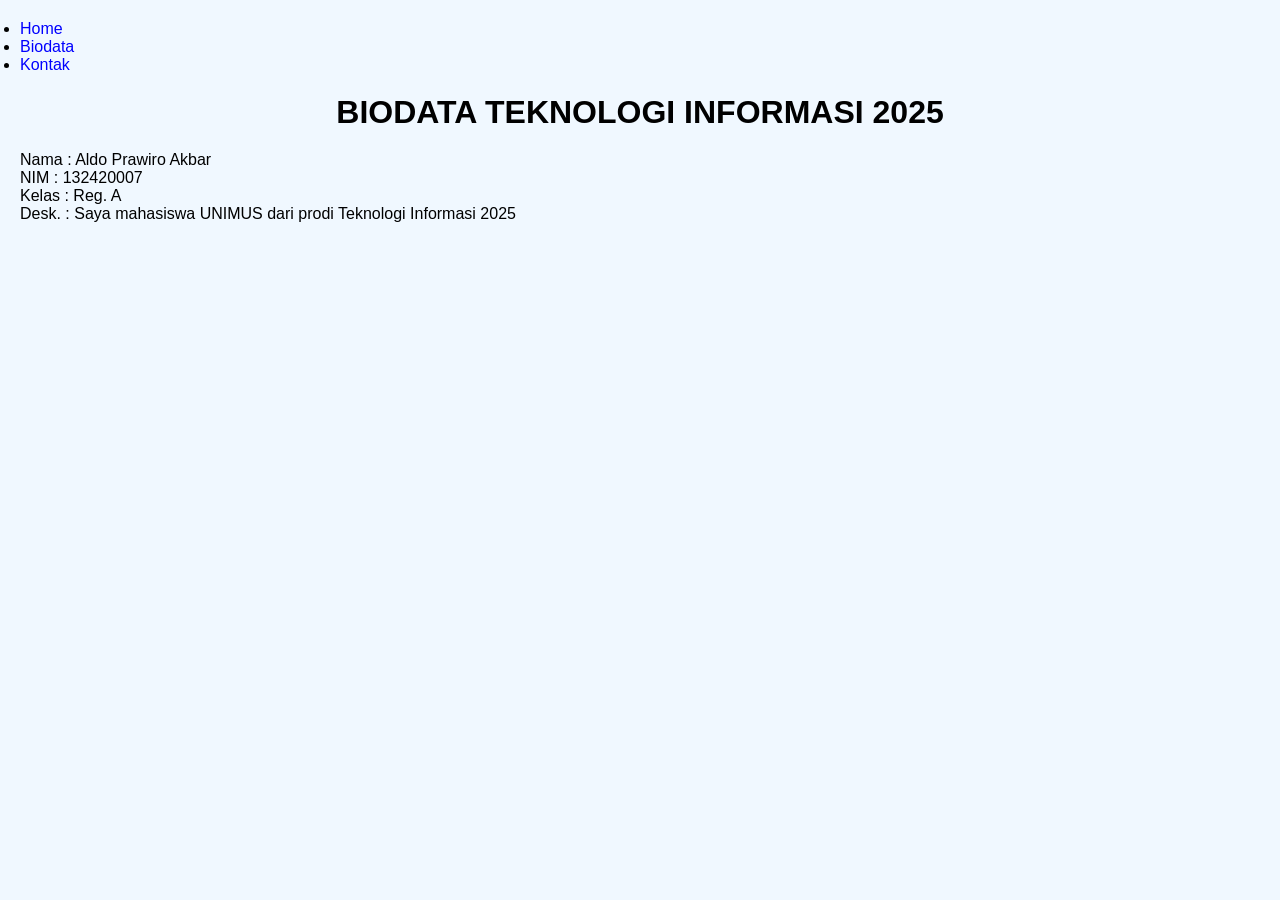
<file: biodata.html>
<html>
    <head>
        <title>
            WebTI - Unimus 2026
        </title>
        <link rel="stylesheet" href="assets/style.css">
    </head>
    <body>

<div>
    <nav class="navbar">
        <ul>
            <li><a href="index.html">Home</a></li>
            <li><a href="biodata.html">Biodata</a></li>
            <li><a href="kontak.html">Kontak</a></li>
        </ul>
    </nav>
</div>


        <h1 class="h1">
            BIODATA TEKNOLOGI INFORMASI 2025
        </h1>

        <div class="p">
        <p>
            Nama  : Aldo Prawiro Akbar
        </p>
        <p>
            NIM   : 132420007
        </p>
        <p>
            Kelas : Reg. A
        </p>
        <p>
            Desk. : Saya mahasiswa UNIMUS dari prodi Teknologi Informasi 2025
        </p>
        </div>
    </body>
</html>
</file>
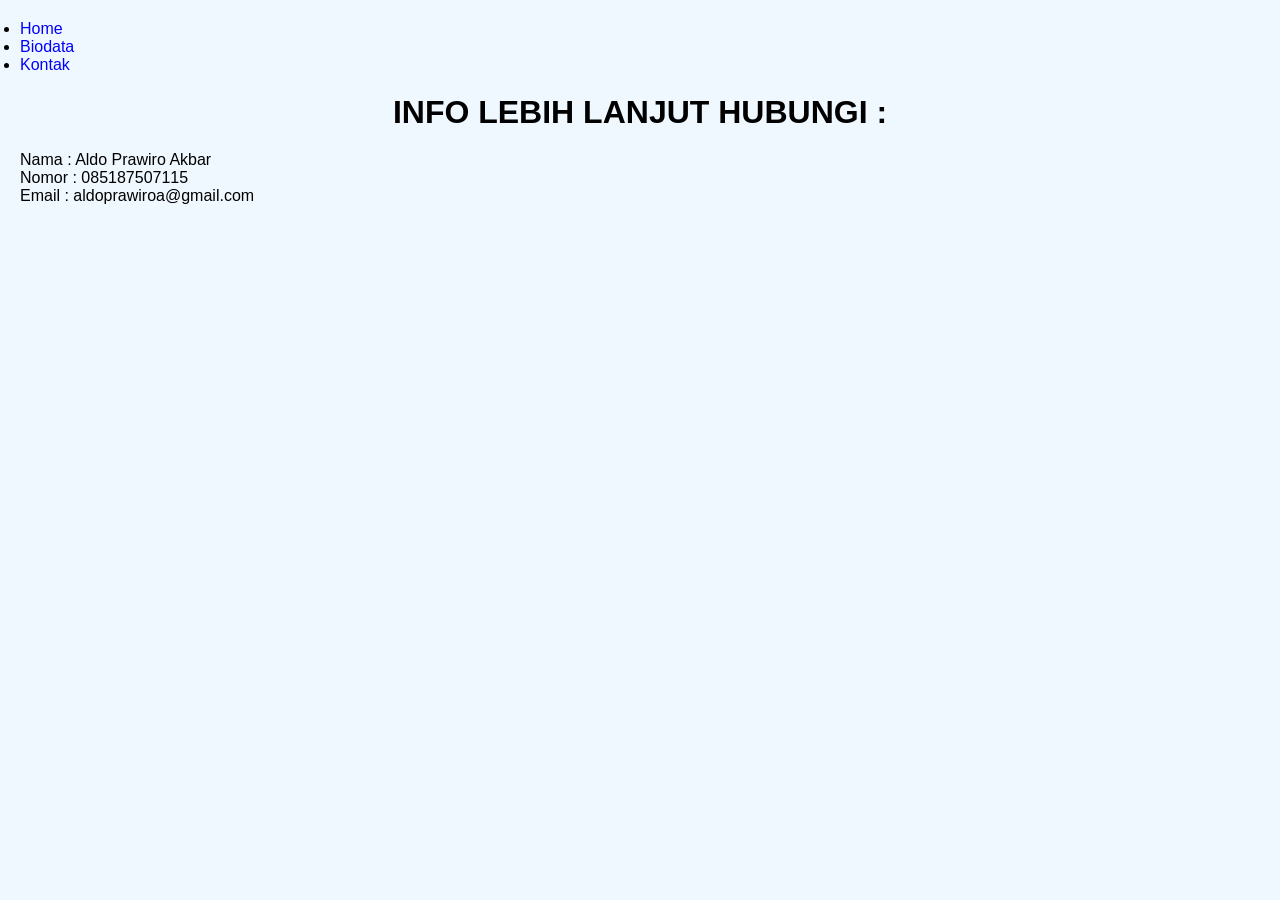
<file: kontak.html>
<html>
    <head>
        <title>
            WebTI - Unimus 2026
        </title>
        <link rel="stylesheet" href="assets/style.css">
    </head>
    <body class="kontak">

<div>
    <nav class="navbar">
        <ul>
            <li><a href="index.html">Home</a></li>
            <li><a href="biodata.html">Biodata</a></li>
            <li><a href="kontak.html">Kontak</a></li>
        </ul>
    </nav>
</div>


        <h1 class="h1">
            INFO LEBIH LANJUT HUBUNGI :
        </h1>
        <div class="p">
        <p>
            Nama  : Aldo Prawiro Akbar
        </p>
        <p>
            Nomor   : 085187507115
        </p>
        <p>
            Email : aldoprawiroa@gmail.com
        </p>
        </div>

    </body>
</html>
</file>
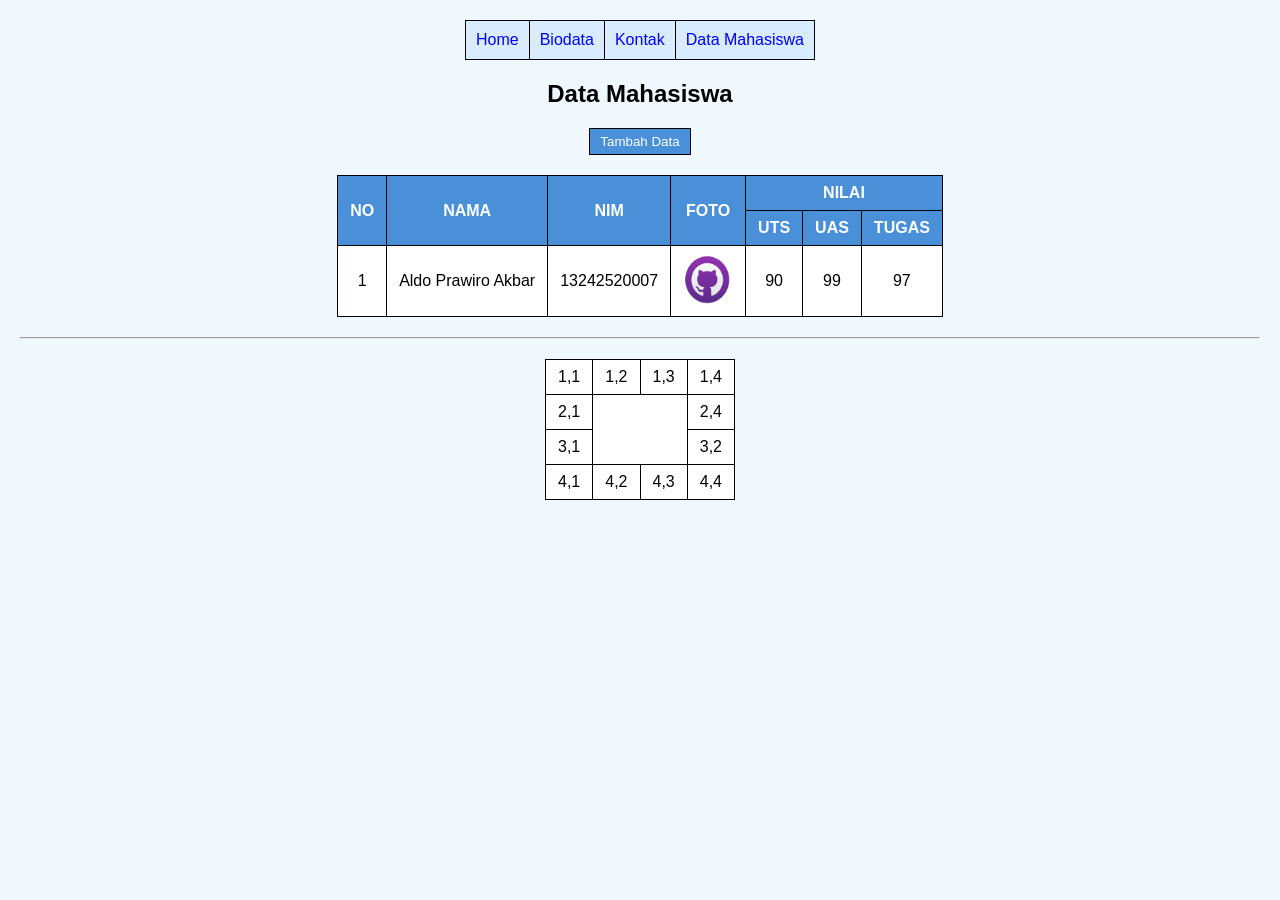
<file: Mahasiswa.html>
<!DOCTYPE html>
<html lang="en">
<head>
    <meta charset="UTF-8">
    <meta name="viewport" content="width=device-width, initial-scale=1.0">
    <title>Data Mahasiswa</title>
    <link rel="stylesheet" href="assets/style.css">
</head>
<body>
    <table align="center" cellspacing="0px" cellpadding="10px">
        <tr>
            <td>
                <a href="index.html">Home</a>
            </td>
            <td>
                <a href="biodata.html">Biodata</a>
            </td>
            <td>
                <a href="kontak.html">Kontak</a>
            </td>
            <td>
                <a href="Mahasiswa.html">Data Mahasiswa</a>
            </td>
        </tr>
    </table>

    <h2>
        Data Mahasiswa
    </h2>

    <a href="tambahData.html" class="ButtonTambahData">
        <button>Tambah Data</button>
    </a>

    <table border="1" cellpadding="5px">
        <tr>
            <th rowspan="2">
                NO
            </th>
            <th rowspan="2">
                NAMA
            </th>
            <th rowspan="2">
                NIM
            </th>
            <th rowspan="2">
                FOTO
            </th>
            <th colspan="3">
                NILAI
            </th>
            <!-- <td>
                baris 1, kolom 3
            </td> -->
        </tr>
        <tr>
            <!-- <td>
                baris 2, kolom 1
            </td> -->
            <th>
                UTS
            </th>
            <th>
                UAS
            </th>
            <th>
                TUGAS
            </th>
        </tr>
        <tr align="center">
            <td>
                1
            </td>
            <td>
                Aldo Prawiro Akbar
            </td>
            <td>
                13242520007
            </td>
            <td>
                <img src="assets/img/foto.png" width="50px" height="50px">
            </td>
            <td>
                90
            </td>
            <td>
                99
            </td>
            <td>
                97
            </td>
        </tr>
    </table>
    <hr/>
    <table>
        <tr>
            <td>1,1</td>
            <td>1,2</td>
            <td>1,3</td>
            <td>1,4</td>
        </tr>
        <tr>
            <td>2,1</td>
            <td colspan="2" rowspan="2"></td>
            <!-- <td rowspan="2"></td> -->
            <td>2,4</td>
        </tr>

        <tr>
            <td>3,1</td>
            <td>3,2</td>
            <!-- <td>1</td>
            <td>1</td> -->
            

        </tr>
        <tr>
            <td>4,1</td>
            <td>4,2</td>
            <td>4,3</td>
            <td>4,4</td>
        </tr>
        
    </table>

    </html>
</file>
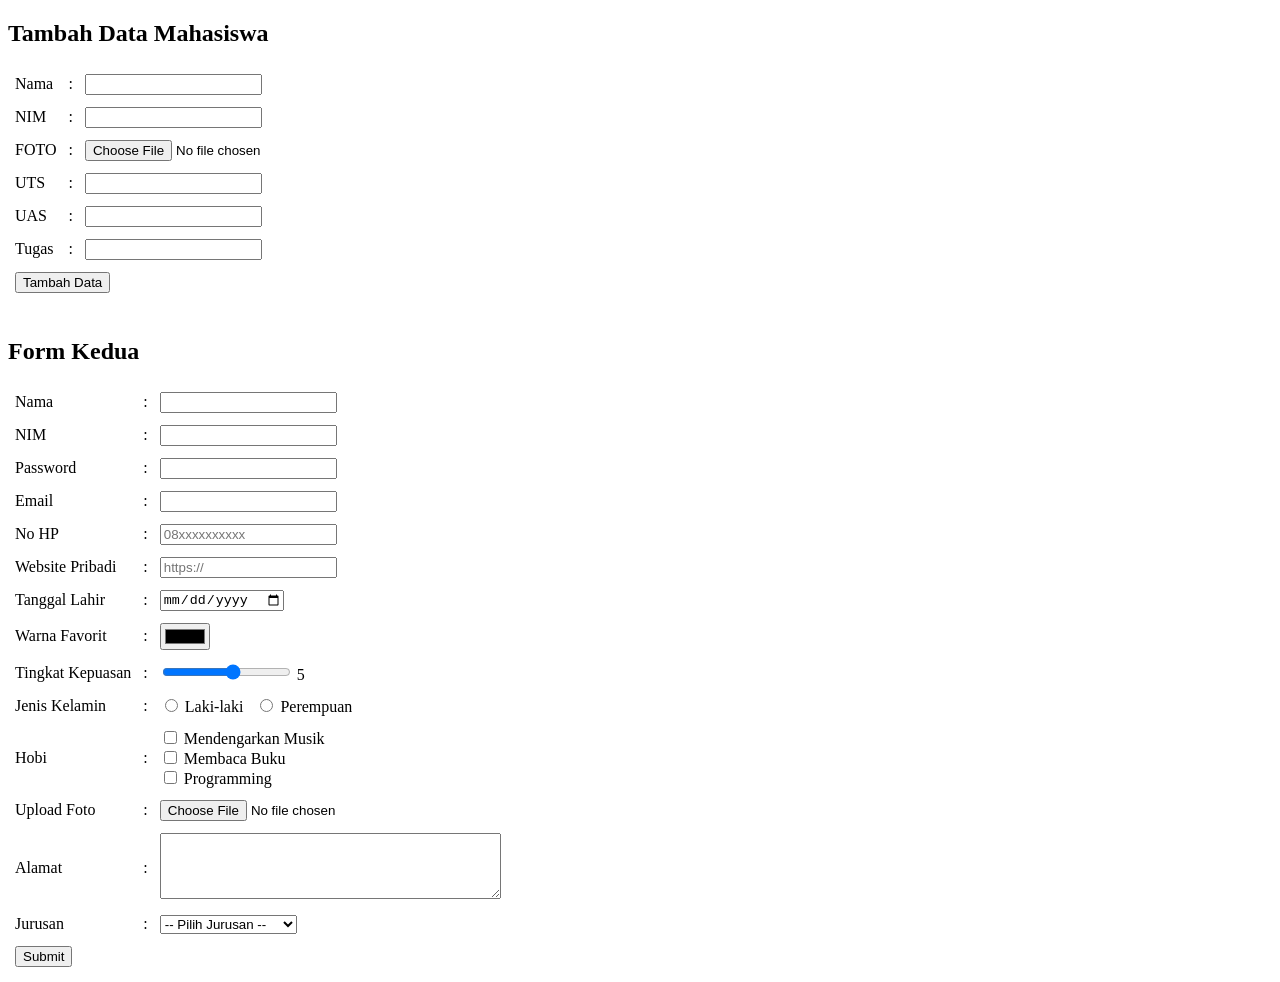
<file: tambahData.html>
<!DOCTYPE html>
<html lang="en">
<head>
    <meta charset="UTF-8">
    <meta name="viewport" content="width=device-width, initial-scale=1.0">
    <title>Tambah Data</title>
</head>
<body>
    <h2>
        Tambah Data Mahasiswa
    </h2>
    <form action="Mahasiswa.html" method="post">
        <table cellpadding="5px">
            <tr>
                <td>
                    <label for="nama">Nama</label>
                </td>
                <td>
                    :
                </td>
                <td>
                    <input type="text" id="nama" name="nama" required>
                </td>
            </tr>
            <tr>
                <td>
                    <label for="NIM">NIM</label>
                </td>
                <td>
                    :
                </td>
                <td>
                    <input type="text" id="NIM" name="NIM">
                </td>
            </tr>
            <tr>
                <td>
                    <label for="foto">FOTO</label>
                </td>
                <td>
                    :
                </td>
                <td>
                    <input type="file" id="foto" name="foto">
                </td>
            </tr>
            <tr>
                <td>
                    <label for="UTS">UTS</label>
                </td>
                <td>
                    :
                </td>
                <td>
                    <input type="number" id="UTS" name="UTS">
                </td>
            </tr>
            <tr>
                <td>
                    <label for="UAS">UAS</label>
                </td>
                <td>
                    :
                </td>
                <td>
                    <input type="number" id="UAS" name="UAS">
                </td>
            </tr>
            <tr>
                <td>
                    <label for="tugas">Tugas</label>
                </td>
                <td>
                    :
                </td>
                <td>
                    <input type="number" id="tugas" name="tugas">
                </td>
            </tr>
            <tr>
                <td colspan="3">
                    <button type="submit" name="submit" >Tambah Data</button>
                </td>
            </tr>
        </table>
    </form>
    <br>
    <h2>
        Form Kedua
    </h2>
    <form action="form-mahasiswa.html" method="post">
        <table cellpadding="5px">
            <tr>
                <td>
                    <label for="nama">
                        Nama
                    </label>
                </td>
                <td>
                    :
                </td>
                <td>
                    <input type="text" id="nama" name="nama" required>
                </td>
            </tr>
            <tr>
                <td>
                    <label for="nim">
                        NIM
                    </label>
                </td>
                <td>
                    :
                </td>
                <td>
                    <input type="number" id="nim" name="nim" required>
                </td>
            </tr>
            <tr>
                <td>
                    <label for="password">
                        Password
                    </label>
                </td>
                <td>
                    :
                </td>
                <td>
                    <input type="password" id="password" name="password" required>
                </td>
            </tr>
            <tr>
                <td>
                    <label for="email">
                        Email
                    </label>
                </td>
                <td>
                    :
                </td>
                <td>
                    <input type="email" id="email" name="email" required>
                </td>
            </tr>
            <tr>
                <td><label for="no-hp">No HP</label></td>
                <td>:</td>
                <td><input type="tel" id="no-hp" name="no-hp" placeholder="08xxxxxxxxxx" required></td>
            </tr>
            <tr>
                <td><label for="website">Website Pribadi</label></td>
                <td>:</td>
                <td><input type="url" id="website" name="website" placeholder="https://"></td>
            </tr>
            <tr>
                <td><label for="tanggal-lahir">Tanggal Lahir</label></td>
                <td>:</td>
                <td><input type="date" id="tanggal-lahir" name="tanggal-lahir" required></td>
            </tr>
            <tr>
                <td><label for="warna-favorit">Warna Favorit</label></td>
                <td>:</td>
                <td><input type="color" id="warna-favorit" name="warna-favorit" value="#000000"></td>
            </tr>
            <tr>
                <td><label for="tingkat-kepuasan">Tingkat Kepuasan</label></td>
                <td>:</td>
                <td>
                    <input type="range" id="tingkat-kepuasan" name="tingkat-kepuasan"
                    min="1" max="10" step="1"
                    oninput="document.getElementById('nilai-kepuasan').textContent = this.value">
                    <span id="nilai-kepuasan">5</span>
                </td>
            </tr>
            <tr>
                <td><label>Jenis Kelamin</label></td>
                <td>:</td>
                <td>
                    <input type="radio" id="laki-laki" name="jenis-kelamin" value="laki-laki">
                    <label for="laki-laki">
                        Laki-laki
                    </label>
                    &nbsp;
                    <input type="radio" id="perempuan" name="jenis-kelamin" value="perempuan">
                    <label for="perempuan">
                        Perempuan
                    </label>
                </td>
            </tr>
            <tr>
                <td>
                    <label>
                        Hobi
                    </label>
                </td>
                <td>
                    :
                </td>
                <td>
                    <input type="checkbox" id="hobi-musik" name="hobi" value="mendengarkan-musik">
                    <label for="hobi-musik">
                        Mendengarkan Musik
                    </label><br>
                    <input type="checkbox" id="hobi-membaca" name="hobi" value="membaca-buku">
                    <label for="hobi-membaca">
                        Membaca Buku
                    </label><br>
                    <input type="checkbox" id="hobi-programming" name="hobi" value="programming">
                    <label for="hobi-programming">
                        Programming
                    </label>
                </td>
            </tr>
            <tr>
                <td>
                    <label for="foto">
                        Upload Foto
                    </label>
                </td>
                <td>
                    :
                </td>
                <td>
                    <input type="file" id="foto" name="foto" accept="image/*">
                </td>
            </tr>
            <tr>
                <td>
                    <label for="alamat">
                        Alamat
                    </label>
                </td>
                <td>
                    :
                </td>
                <td>
                    <textarea id="alamat" name="alamat" rows="4" cols="40" required></textarea>
                </td>
            </tr>
            <tr>
                <td>
                    <label for="jurusan">
                        Jurusan
                    </label>
                </td>
                <td>
                    :
                </td>
                <td>
                    <select id="jurusan" name="jurusan" required>
                    <option value="">
                        -- Pilih Jurusan --
                    </option>
                    <option value="teknologi-informasi">Teknologi Informasi</option>
                    </select>
                </td>
            </tr>
            <tr>
                <td colspan="3">
                <button type="submit" name="submit">
                    Submit
                </button>
            </td>
            </tr>
        </table>
    </form>

</body>
</html>
</file>
<file: assets/style.css>
* {
  margin: 0;
  padding: 0;
  box-sizing: border-box;
}

body {
  background-color: aliceblue;
  font-family: Arial, sans-serif;
  color: black;
  padding: 20px;
}

h1,
h2 {
  text-align: center;
  margin: 20px 0;
}

a {
  color: blue;
  text-decoration: none;
}

table[align="center"] {
  margin: 0 auto 20px auto;
  background-color: #d9ecff;
}

table[align="center"] td {
  padding: 10px;
}

table {
  border-collapse: collapse;
  margin: 20px auto;
  background-color: white;
}

th,
td {
  border: 1px solid black;
  padding: 8px 12px;
  text-align: center;
}

th {
  background-color: #4a90d9;
  color: white;
}

img {
  border-radius: 5px;
}

button {
  background-color: #4a90d9;
  color: white;
  border: 1px solid black;
  padding: 5px 10px;
  cursor: pointer;
}

.ButtonTambahData {
  display: block;
  text-align: center;
  margin: 15px 0;
}

hr {
  margin: 20px 0;
}
</file>
